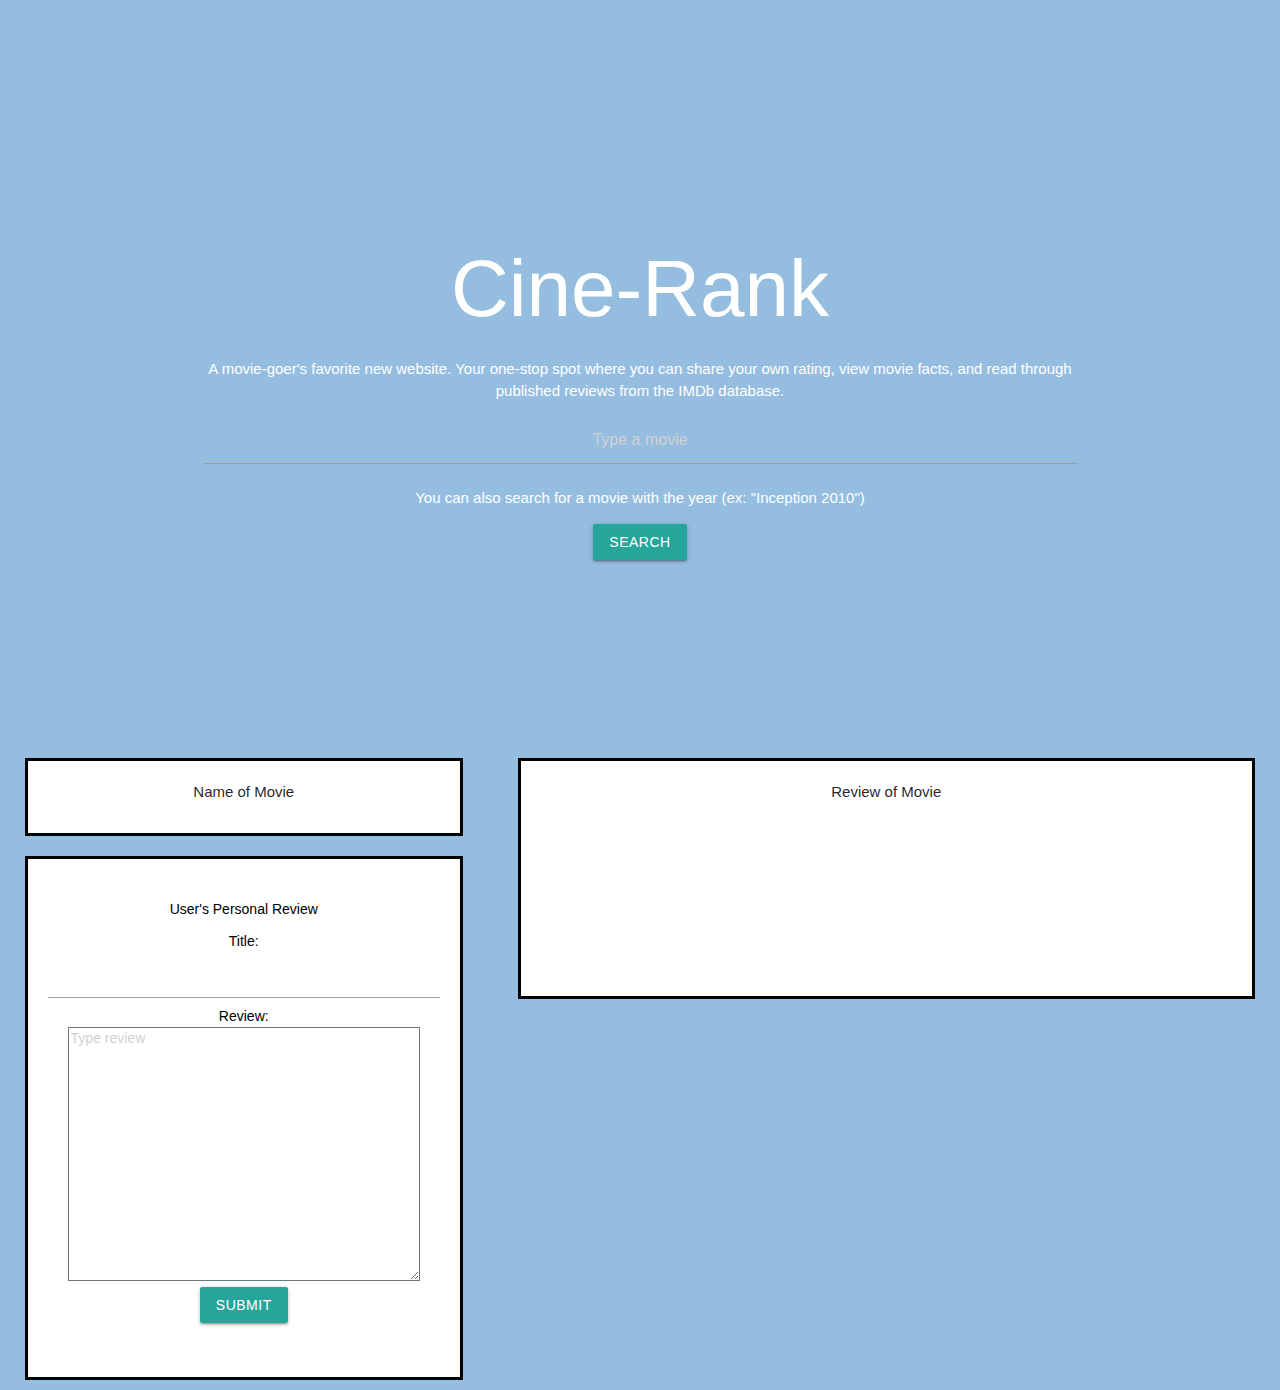
<file: index.html>
<!DOCTYPE html>
<html lang="en">
<head>
    <meta charset="UTF-8">
    <meta http-equiv="X-UA-Compatible" content="IE=edge">
    <meta name="viewport" content="width=device-width, initial-scale=1.0">
    <link rel="stylesheet" href="https://cdnjs.cloudflare.com/ajax/libs/materialize/1.0.0/css/materialize.min.css">
    <link rel="stylesheet" href="assets/style.css">
    <title>Cine-Rank</title>
</head>

<body>
    <div id="search-box">
    <h1 class="title">Cine-Rank</h1>
    <p class="subtitle">A movie-goer's favorite new website. 
      Your one-stop spot where you can share your own rating, 
      view movie facts, and read through published reviews from the IMDb database.</p>
    <div class="field">
      <input id="input" class="input" type="text" placeholder="Type a movie">
      <p id="hint"> You can also search for a movie with the year (ex: "Inception 2010")</p>
<!-- uses materialize css to format button-->
  <a id="go-button" class="waves-effect waves-light btn">Search</a>
    </div></div>

    <section id="left-box">
      <div>
        <h4>Movie Information</h4>
      </div>
  </section>
  
  <aside id="review-box">
      <div>
        <h4>IMDb Review of Movie</h4>
        </div>
  </aside>

   <section id="bottom-left-box">
    <div>
      <h4>User's Personal Review</h4>
      <form>
        <label for="moviename">Title:</label>
        <br>
        <input id="title-box" type="text" name="moviename>">
        <br>
        <label for="user-review">Review:</label>
        <br>
        <textarea id="review-user" placeholder="Type review"></textarea>
<!-- uses materialize css to format button-->
        <a id="submit-button" class="waves-effect waves-light btn">Submit</a>
        <p id="request-pending"></p>
      </form>
    </div>
  </section>

      <script src="assets/script.js"></script>
</body>
</html>
</file>
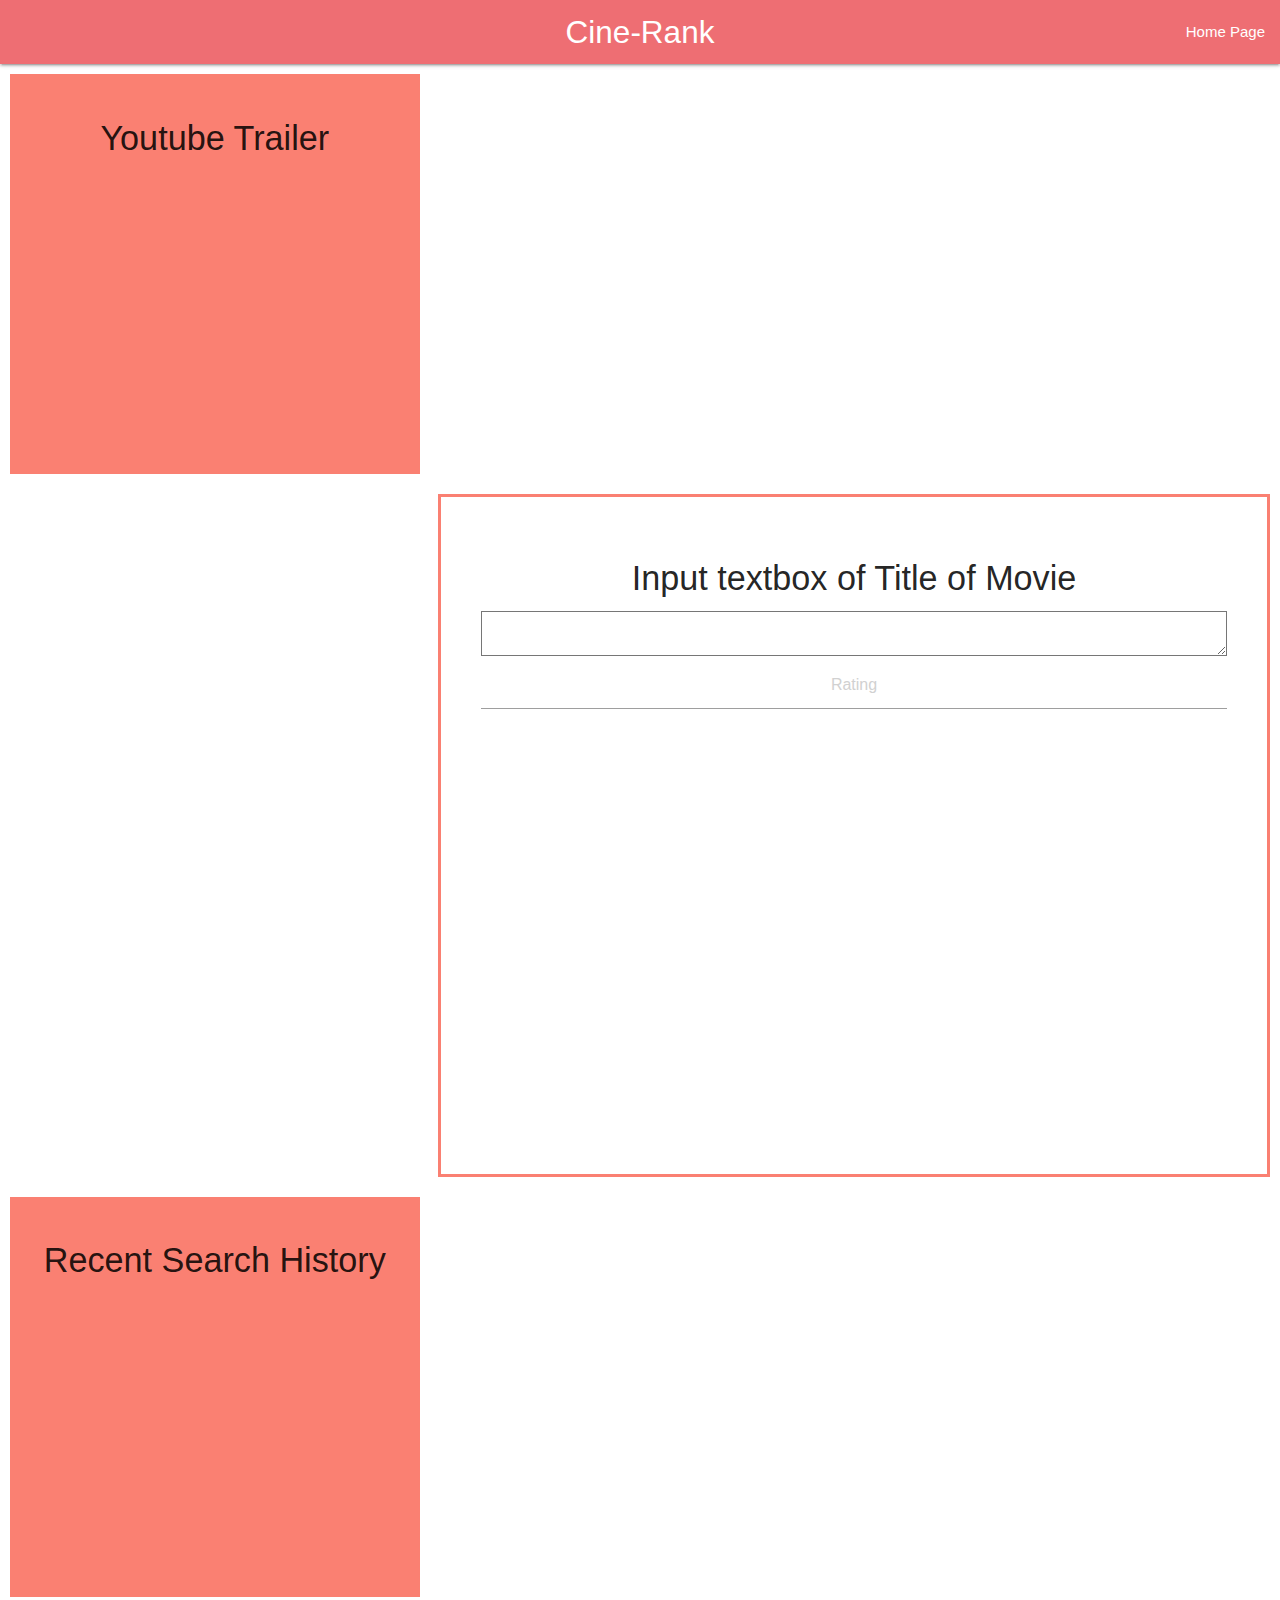
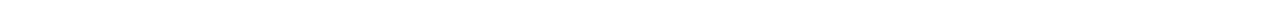
<file: secondarypage.html>
<!DOCTYPE html>
<html lang="en">
<head>
    <meta charset="UTF-8">
    <meta http-equiv="X-UA-Compatible" content="IE=edge">
    <meta name="viewport" content="width=device-width, initial-scale=1">
    <link rel="stylesheet" href="https://cdnjs.cloudflare.com/ajax/libs/materialize/1.0.0/css/materialize.min.css">
    <link rel="stylesheet" href="assets/secondary.css">
    <title>Ratings Page</title>
</head>

<!-- credits to https://materializecss.com/navbar.html -->
<nav>
    <div class="nav-wrapper">
      <a href="#" class="brand-logo center"><strong>Cine-Rank</strong></a>
      <ul id="nav-mobile" class="right hide-on-med-and-down">
        <li><a href="index.html">Home Page</a></li>
      </ul>
    </div>
  </nav>

<body>
<section class="left-box">
    <div>
            <!-- <div class="col s3"> -->
            <h4>Youtube Trailer</h4>
        <!-- add Youtube watch box -->
        <div id="videoplayer"></div>
        </div>
</section>

<aside class="review-box">

    <div>
      <!-- displays name of the movie instead of having text -->
        <h4 id="result-content">Input textbox of Title of Movie</h4>
        <!-- add display of IMDb rating -->
        <textarea id=IMDb-review readonly></textarea>
        <input class="result-rating" type="text" placeholder="Rating">
        <!-- <h4>Write your review here</h4>
        <textarea class="review-input" type="text" placeholder="Write your review here"></textarea>
        </div> -->


</aside>

<section class="left-box">
  <div>
    <h4>Recent Search History</h4>
  </div>

</section>

<!-- <section class="col s9">

    <div>
    <h4>Title of Movie</h4> -->
    <!-- add display of IMDb rating -->
    <!-- <h4>Title of Review</h4>
    <input class="input" type="text" placeholder="Input">
    <h4>Write your review here</h4>
    <input class="review-input" type="text" placeholder="Write your review here">
    </div> -->

<!-- </section> -->


<script src="https://cdnjs.cloudflare.com/ajax/libs/materialize/1.0.0/js/materialize.min.js"></script>
<script src="assets/secondscript.js"></script>
</body>
</html>
</file>
<file: assets/style.css>
head,
body {
    background-color: rgb(149, 189, 224);
    margin: 1em;
}

.title {
    font-size: 80px;
}

#search-box {
    padding: 15%;
    text-align: center;
    color: white;
}

#left-box {
    float: left;
    padding: 20px;
    padding-bottom: 30px;
    text-align: center;
    margin: 10px;
    width: 35%;
    border: black solid;
    background-color: white;
}

#review-box {
    float: right;
    margin: 10px;
    text-align: center;
    width: 59%;
    border: black solid;
    padding: 20px;
    padding-bottom: 193px;
    background-color: white;
}

.input {
    width: 50%;
    text-align: center;
    color: white;
}

.review-input {
    width: 70%;
    padding-bottom: 100px;
}

#bottom-left-box{
    float: left;
    padding: 20px;
    padding-bottom: 40px;
    text-align: center;
    margin: 10px;
    width: 35%;
    border: black solid;
    background-color: white;
}

h4, 
form,
label {
    font: Arial; 
    font-size: 14px;
    color: black;
}

textarea {
    padding-bottom: 250px;
    width: 90%;
}
</file>
<file: assets/secondary.css>
* {
    /* background-color: rgb(149, 189, 224); */
    margin: 0%;
    padding: 0%;

}
  
.left-box {
    float: left;
    padding: 20px;
    padding-bottom: 300px;
    text-align: center;
    margin: 10px;
    width: 32%;
    border: salmon solid;
    background-color: salmon;
}

.review-box {
    float: right;
    margin: 10px;
    text-align: center;
    width: 65%;
    border: salmon solid;
    padding: 40px;
    padding-bottom: 457px;
}

input {
    width: 70%;
    text-align: center;
}

.review-input {
    width: 70%;
    padding-bottom: 400px;
}

.brand-logo center {
    text-align: center;
    font-size: 80px;  
    padding: 3%;
}
</file>
